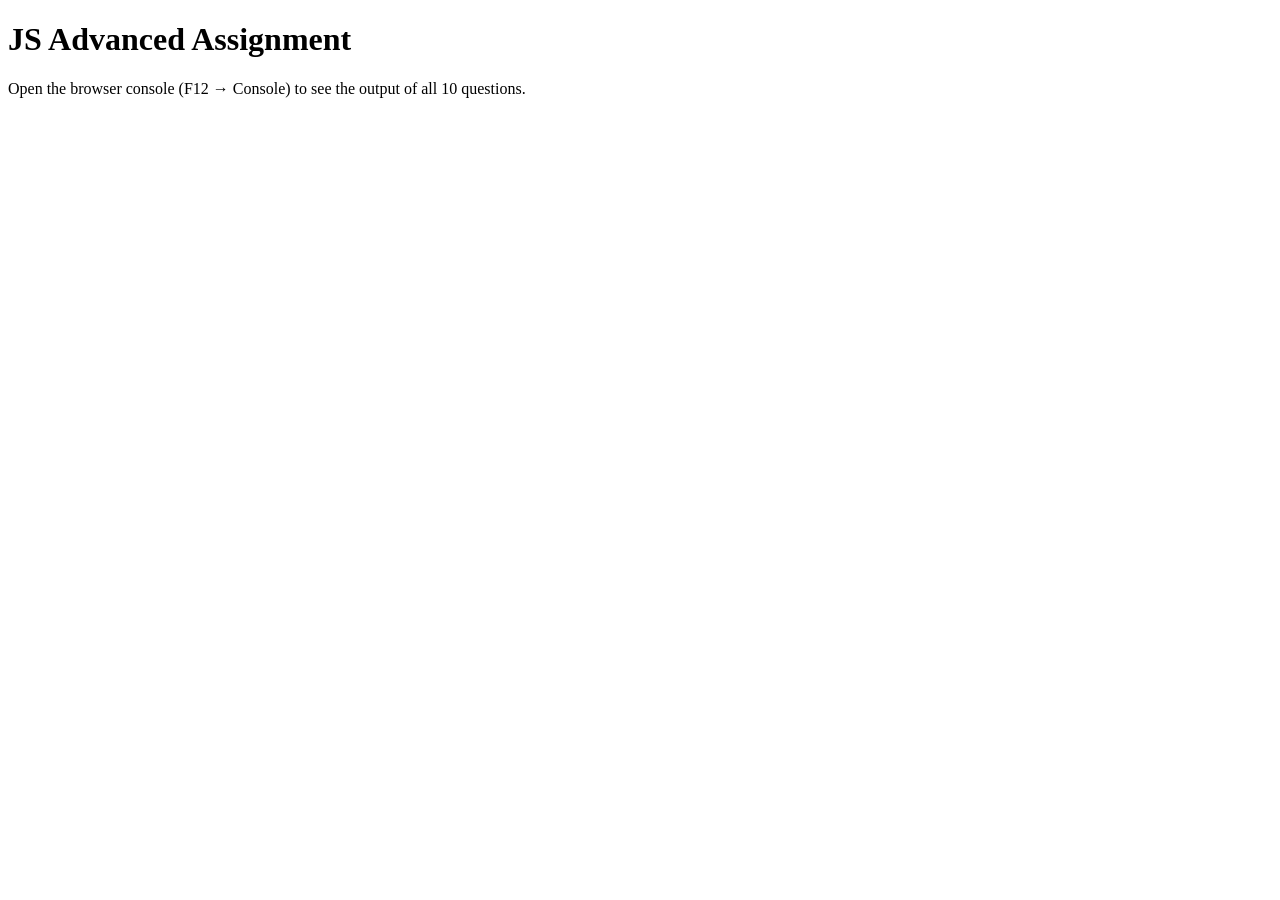
<file: JS-Advanced-Assignment/index.html>
<!DOCTYPE html>
<html lang="en">
<head>
  <meta charset="UTF-8" />
  <meta name="viewport" content="width=device-width, initial-scale=1.0" />
  <title>JS Advanced Assignment</title>
</head>
<body>
  <h1>JS Advanced Assignment</h1>
  <p>Open the browser console (F12 → Console) to see the output of all 10 questions.</p>

  <script src="app.js"></script>
</body>
</html>
</file>
